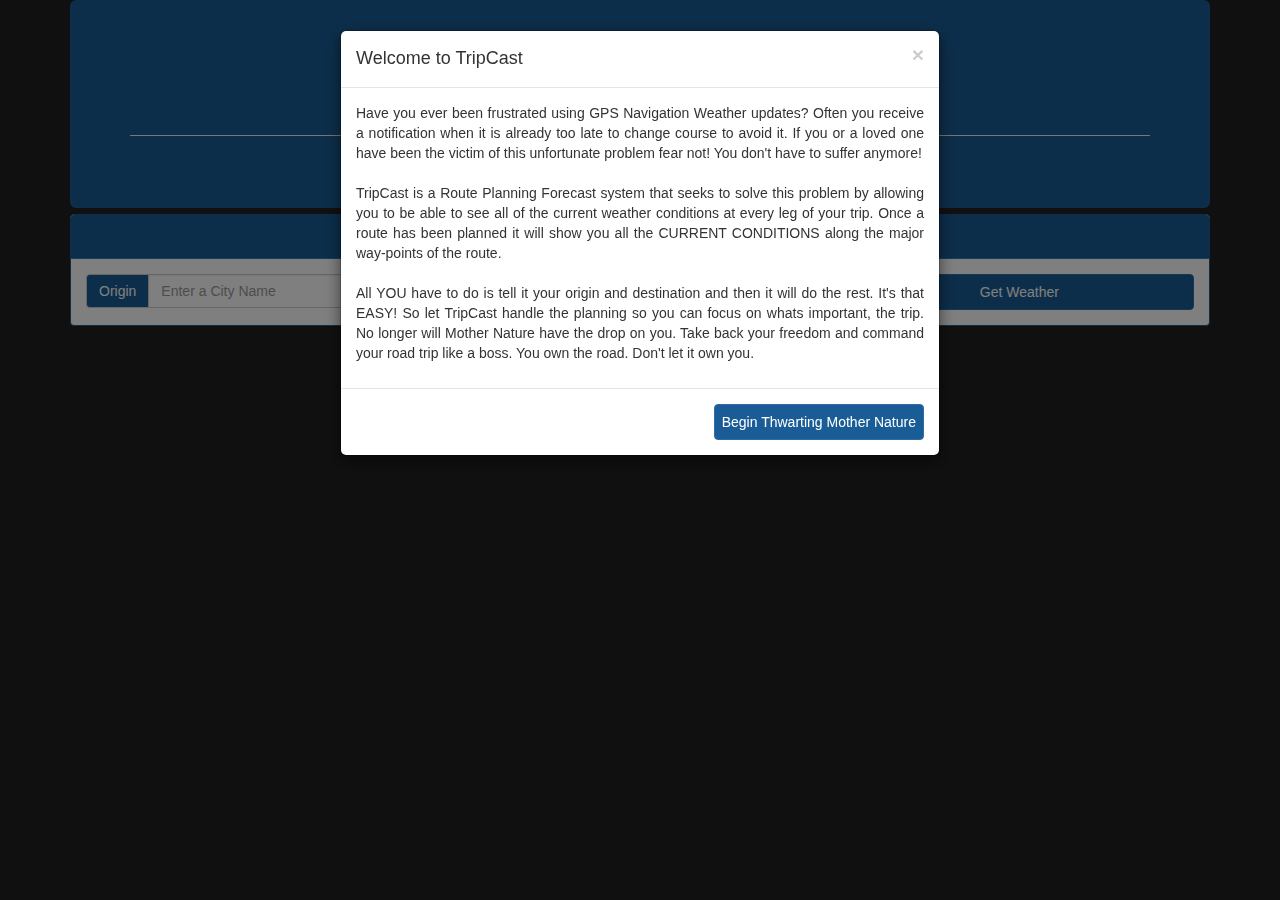
<file: WeatherAppStore/target/WeatherApp-1.0-SNAPSHOT/index.html>
<!DOCTYPE html>
<html>
    <head>
        <meta http-equiv="Content-Type" content="text/html; charset=UTF-8">
        <meta name="viewport" content="width=device-width, initial-scale=1">
        <link rel="stylesheet" href="http://maxcdn.bootstrapcdn.com/bootstrap/3.3.5/css/bootstrap.min.css">
        <script src="https://ajax.googleapis.com/ajax/libs/jquery/1.11.1/jquery.min.js"></script>
        <script src="http://maxcdn.bootstrapcdn.com/bootstrap/3.3.5/js/bootstrap.min.js"></script>
        <title>TripCast Weather Route App</title>
        
        <link rel="stylesheet" type="text/css" href="css/main.css">
    </head>
    <body>
        <script>
            $(document).ready(function () {
                $('#infoModal').modal('show');
            });
        </script>
        <div class ="container">
            <div class="jumbotron text-center">
                <div class="page-header">
                    <h1>TRIPCAST</h1>
                </div>
                <p>Your solution to Mother Nature</p>
            </div>

            <div class="modal fade" id="infoModal" role="dialog">
                <div class="modal-dialog">
                    <div class="modal-content ">
                        <div class="modal-header">
                            <button type="button" class="close" data-dismiss="modal">&times;</button>
                            <h4 class="modal-title">Welcome to TripCast</h4>
                        </div>
                        <div class="modal-body text-justify">
                            <p>Have you ever been frustrated using GPS Navigation Weather updates? 
                                Often you receive a notification when it is already too late to 
                                change course to avoid it. If you or a loved one have been the victim of
                                this unfortunate problem fear not! You don't have to suffer anymore!<br><br>

                                TripCast is a Route Planning Forecast system that seeks to solve this problem
                                by allowing you to be able to see all of the current weather conditions at every
                                leg of your trip. Once a route has been planned it will show you all the CURRENT 
                                CONDITIONS along the major way-points of the route.<br><br> 

                                All YOU have to do is tell it your origin and destination and then it will do the
                                rest. It's that EASY! So let TripCast handle the planning so you can focus on whats
                                important, the trip.

                                No longer will Mother Nature have the drop on you. Take back your freedom and
                                command your road trip like a boss. You own the road. Don't let it own you.</p>
                        </div>
                        <div class="modal-footer">
                            <button type="button" class="btn btn-primary" data-dismiss="modal">Begin Thwarting Mother Nature</button>
                        </div>
                    </div>
                </div>
            </div>

            <form action="WeatherRouteHandler" method="POST">
                <div class="row">
                    <div class="col-md-12 col-sm-12 col-xs-12">
                        <div class="panel panel-primary">
                            <div class="panel-heading clearfix">
                                <i class="icon-calendar"></i>
                                <h2 class="panel-title text-center">Plan your trip!</h2>
                            </div>

                            <div class="panel-body">
                                <div class="row">
                                    <div class="col-lg-4 col-sm-4">
                                        <div class="input-group">
                                            <span class="input-group-addon">Origin</span>
                                            <input type="text" class="form-control" placeholder="Enter a City Name" name="origin">
                                        </div>
                                    </div>
                                    <div class="col-lg-4 col-sm-4">
                                        <div class="input-group">
                                            <span class="input-group-addon">Destination</span>
                                            <input type="text" class="form-control" placeholder="Enter a City Name" name="destination"> 
                                        </div>
                                    </div>
                                    <div class="col-lg-4 col-sm-4">
                                        <div class="input-group" style="width:100%">
                                            <button type="submit" class="btn btn-primary btn-block">Get Weather</button>
                                        </div>
                                    </div>
                                </div>
                            </div>
                        </div>
                    </div>
                </div>
            </form>
        </div>
    </body>
</html>
</file>
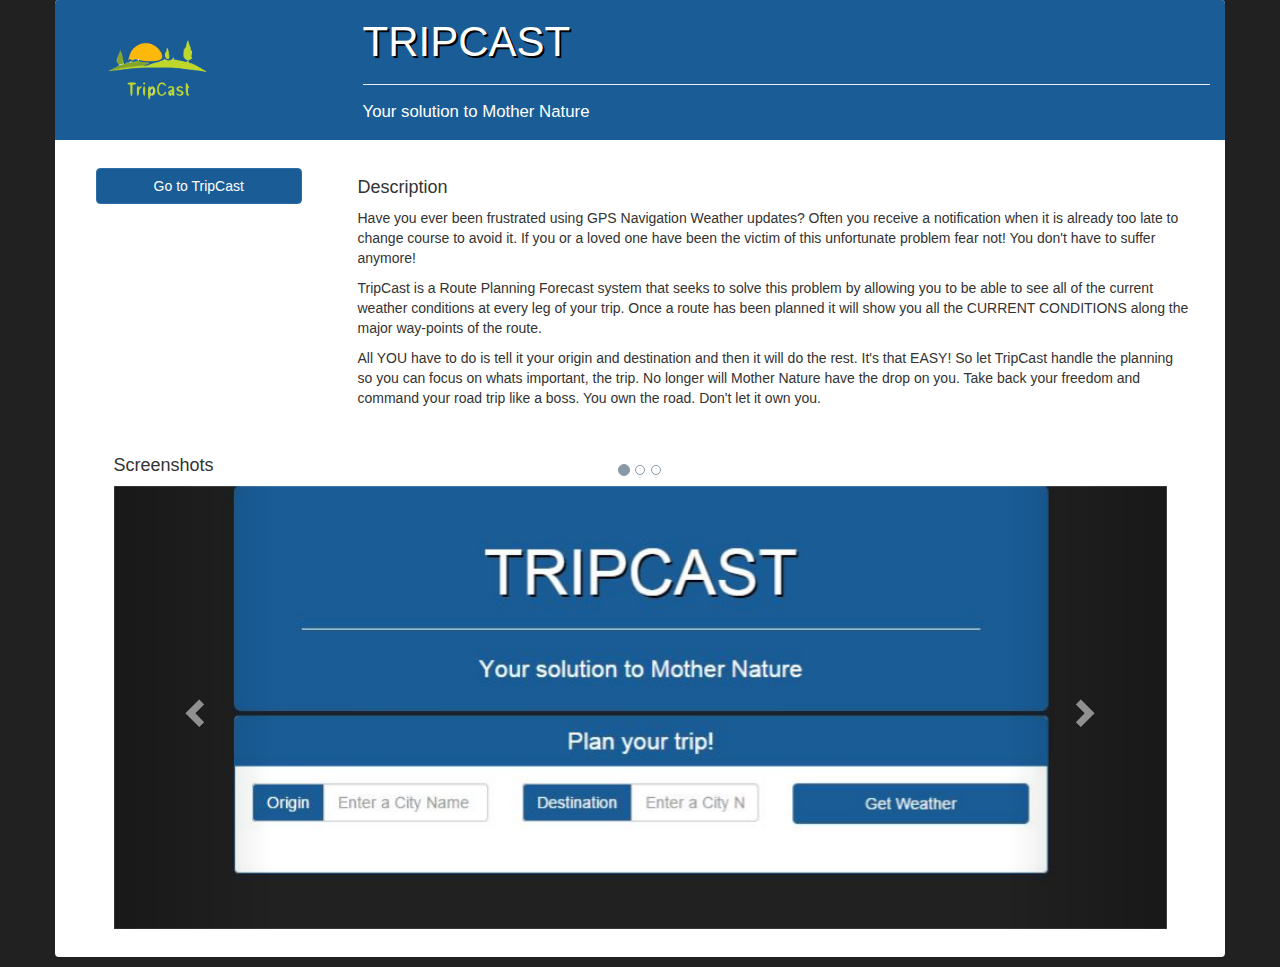
<file: WeatherAppStore/target/WeatherApp-1.0-SNAPSHOT/appStore.html>
<!DOCTYPE html>
<html lang="en">
<head>
  <title>App Store</title>
  <meta charset="utf-8">
  <meta name="viewport" content="width=device-width, initial-scale=1">
  <link rel="stylesheet" href="http://maxcdn.bootstrapcdn.com/bootstrap/3.3.5/css/bootstrap.min.css">
  <script src="https://ajax.googleapis.com/ajax/libs/jquery/1.11.1/jquery.min.js"></script>
  <script src="http://maxcdn.bootstrapcdn.com/bootstrap/3.3.5/js/bootstrap.min.js"></script>
 
  <link rel="stylesheet" type="text/css" href="css/main.css">
</head>
<body>

<div class="container storePage">
    <div class="row header">
        <div class="col-lg-3 col-md-3 col-sm-3">
           <img src="files/logo.png" class="icon" alt="TripCast icon">
        </div>
        <div class="col-lg-9 col-md-9 col-sm-9">
            <div class="page-header">
                    <h1>TRIPCAST</h1>
                </div>
            <p>Your solution to Mother Nature</p>
        </div>
    </div>
    <div class="row descr">
        <div class="col-lg-3 col-md-3 col-sm-3">
           <a href="index.html" class="btn btn-primary button">Go to TripCast</a>
        </div>
        <div class="col-lg-9 col-md-9 col-sm-9">
            <h4>Description</h4>
            <p>Have you ever been frustrated using GPS Navigation Weather updates? Often you receive a notification when it is already too late to change course to avoid it. If you or a loved one have been the victim of this unfortunate problem fear not! You don't have to suffer anymore!</p>

            <p>TripCast is a Route Planning Forecast system that seeks to solve this problem by allowing you to be able to see all of the current weather conditions at every leg of your trip. Once a route has been planned it will show you all the CURRENT CONDITIONS along the major way-points of the route.</p>

            <p>All YOU have to do is tell it your origin and destination and then it will do the rest. It's that EASY! So let TripCast handle the planning so you can focus on whats important, the trip. No longer will Mother Nature have the drop on you. Take back your freedom and command your road trip like a boss. You own the road. Don't let it own you.</p>
        </div>
    </div>
    
    
    <div class="row">
        
        <div class="col-lg-12 col-md-12 col-sm-12 screenshots">
            <h4>Screenshots</h4>
            <div id="myCarousel" class="carousel slide" data-ride="carousel">
                <!-- Indicators -->
                <ol class="carousel-indicators">
                  <li data-target="#myCarousel" data-slide-to="0" class="active"></li>
                  <li data-target="#myCarousel" data-slide-to="1"></li>
                  <li data-target="#myCarousel" data-slide-to="2"></li>
                </ol>

                <!-- Wrapper for slides -->
                <div class="carousel-inner" role="listbox">
                  <div class="item active">
                    <img src="files/index.JPG" alt="screenshot of index">
                    <div class="carousel-caption">
                      
                    </div> 
                  </div>

                  <div class="item">
                    <img src="files/results.JPG" alt="screenshot of results">
                    <div class="carousel-caption">
                     
                    </div> 
                  </div>

                  <div class="item">
                    <img src="files/tile.JPG" alt="screenshot of tile">
                    <div class="carousel-caption">
                      
                    </div> 
                  </div>
                </div>

                <!-- Left and right controls -->
                <a class="left carousel-control" href="#myCarousel" role="button" data-slide="prev">
                  <span class="glyphicon glyphicon-chevron-left" aria-hidden="true"></span>
                  <span class="sr-only">Previous</span>
                </a>
                <a class="right carousel-control" href="#myCarousel" role="button" data-slide="next">
                  <span class="glyphicon glyphicon-chevron-right" aria-hidden="true"></span>
                  <span class="sr-only">Next</span>
                </a>
          </div>
        </div>
    </div>
</div>

</body>
</html>
</file>
<file: WeatherAppStore/target/WeatherApp-1.0-SNAPSHOT/css/main.css>
body {
    background-color: #212121;
}
.jumbotron {
    background-color:#1A5D96;
    color:#FFFFFF;            
    margin-bottom:.5%;
    padding: 0.5em 0.6em;
}
.panel-heading{
    background-color:#1A5D96 !important;
}
.panel-primary {
    border:1px solid #1A5D96 !important;
    margin-bottom:-17px !important;
}
.panel-body .row{
    margin-bottom:0px;
}
h1 {
    font-size: 4em;
    text-shadow: 2px 2px black;
}
.btn {
    padding: 0.5em;
}
.btn-primary {
    background-color:#1A5D96 !important;
}
.btn-primary:hover {
    background-color:#043661 !important;
}
.input-group-addon {
    background-color:#1A5D96 !important;
}               
.panel {
    background-color: #FFFFFF; 
    margin-bottom:.5%;
}
.panel-title {
    font-size: 150%;
}
.input-group-addon{
    background-color:#337AB7;
    color:white;
}

@media screen and (max-width: 768px) {
    .col-sm-4 {
        text-align: center;
        margin: 25px 0;
    }
    .btn-lg {
        width: 100%;
        margin-bottom: 35px;
    }
}
@media screen and (max-width: 480px) {
}

.tile {
    margin:5px -10px 15px -10px;
    border-radius: 5px;
    padding-left:5%;
    padding-right:5%;
    color:white;
    background-color: #8898A6;
    box-shadow: 4px 4px 2px #888888;
}
div.tile p {
    text-align:center;
}
.location {
    float:left;
    display:inline-block;
}
.temp{
   display:inline-block;
   float: right; 
}
.weatherIcon {
    margin-top:-10px;
    margin-bottom: -20px;
    clear:both;
}

.storePage {
   background-color:#fff;
    border-radius:4px;
    margin-bottom:10px;
}
.storePage h1 {
    font-size: 3em;
    margin-top:-.5em;
}
.header {
    background-color:#1A5D96;
    border-radius:4px 4px 0px 0px;
    color:#fff;
}
.header p {
    margin-top:-.3em;
    font-size:1.2em;
}
.row {
    margin-bottom:2em;
}
div.descr {
    padding-right:20px;
    
}
.icon {
    margin:10px;
    display:block;
    height:120px;
}

.button{
    display:block;
    padding:.5em;
    color:#fff;
    border-radius:.3em;
    width:80%;
    margin:auto;
    text-align:center;
}
.screenshots{
    padding-left:5%;
    padding-right:5%;
}

.carousel-indicators li {
    border:1px solid #8898A6;
}
.carousel-indicators .active {
    background-color:#8898A6;
}
.carousel-indicators {
    top:-25px;
}

.carousel-inner img {
    width: 100%; /* Set width to 100% */
    margin: auto;
}

.carousel-caption h3 {
    color: #fff !important;
}


@media (max-width: 600px) {
.carousel-caption {
    display: none; /* Hide the carousel text when the screen is less than 600 pixels wide */
}
}
</file>
